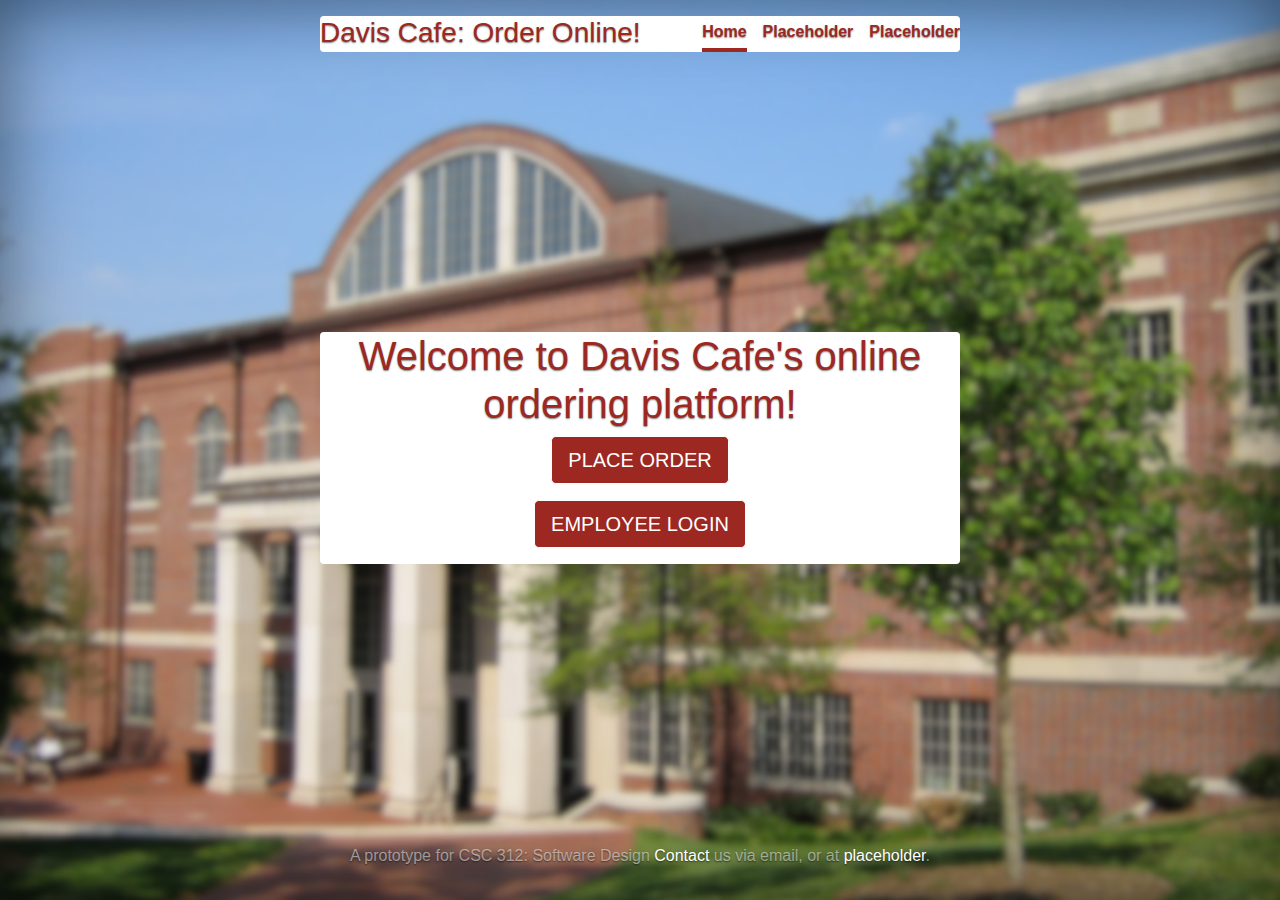
<file: home.html>
<!doctype html>
<html lang="en">
    <head>
        <meta charset="utf-8">
        <meta name="viewport" content="width=device-width, initial-scale=1, shrink-to-fit=no">
        <meta name="description" content="">
        <meta name="author" content="">

        <!--Don't have favicon-->
        <!--<link rel="icon" href="Placeholder favicon">-->

        <title>Cover Template for Bootstrap</title>

        <!-- Bootstrap core CSS -->
        <link rel="stylesheet" href="https://maxcdn.bootstrapcdn.com/bootstrap/4.0.0/css/bootstrap.min.css" integrity="sha384-Gn5384xqQ1aoWXA+058RXPxPg6fy4IWvTNh0E263XmFcJlSAwiGgFAW/dAiS6JXm" crossorigin="anonymous">
        <!-- Custom styles for this template -->
        <link href="home_style.css" rel="stylesheet">
    </head>

    <body class="text-center">

        <div class="cover-container d-flex h-100 p-3 mx-auto flex-column">
            <header class="masthead mb-auto">
                <div class="inner">
                    <h3 class="masthead-brand">Davis Cafe: Order Online!</h3>
                    <nav class="nav nav-masthead justify-content-center">
                        <a class="nav-link active" href="#">Home</a>
                        <a class="nav-link" href="#">Placeholder</a>
                        <a class="nav-link" href="#">Placeholder</a>
                    </nav>
                </div>
            </header>

            <main role="main" class="inner-cover">
                <h1 class="cover-heading">Welcome to Davis Cafe's online ordering platform!</h1>
                <!--<p class="lead">Placeholder.</p>-->
                <p class="lead">
                    <a href="#" class="btn btn-lg btn-secondary">PLACE ORDER</a>
                </p>
                <p class="lead">
                    <a href="#" class="btn btn-lg btn-secondary">EMPLOYEE LOGIN</a>
                </p>
            </main>

            <footer class="mastfoot mt-auto">
                <div class="inner">
                    <p>A prototype for CSC 312: Software Design <a href="https://getbootstrap.com/">Contact</a> us via email, or at <a href="https://twitter.com/mdo">placeholder</a>.</p>
                </div>
            </footer>
        </div>


        <!-- Bootstrap core JavaScript
        ================================================== -->
        <!-- Placed at the end of the document so the pages load faster -->
        <script src="https://code.jquery.com/jquery-3.2.1.slim.min.js" integrity="sha384-KJ3o2DKtIkvYIK3UENzmM7KCkRr/rE9/Qpg6aAZGJwFDMVNA/GpGFF93hXpG5KkN" crossorigin="anonymous"></script>
        <script src="https://cdnjs.cloudflare.com/ajax/libs/popper.js/1.12.9/umd/popper.min.js" integrity="sha384-ApNbgh9B+Y1QKtv3Rn7W3mgPxhU9K/ScQsAP7hUibX39j7fakFPskvXusvfa0b4Q" crossorigin="anonymous"></script>
        <script src="https://maxcdn.bootstrapcdn.com/bootstrap/4.0.0/js/bootstrap.min.js" integrity="sha384-JZR6Spejh4U02d8jOt6vLEHfe/JQGiRRSQQxSfFWpi1MquVdAyjUar5+76PVCmYl" crossorigin="anonymous"></script>
    </body>
</html>
</file>
<file: home_style.css>
/*
 * Globals
 */

/* Links */
a,
a:focus,
a:hover {
  color: #fff;
}

/* Custom default button */
.btn-secondary,
.btn-secondary:hover,
.btn-secondary:focus {
  color: white;
  text-shadow: none; /* Prevent inheritance from `body` */
  background-color: #9d2822;
  border: .05rem solid #fff;
}


/*
 * Base structure
 */

html,
body {
  height: 100%;
  background-image: url("Union.png");
  background-repeat: no-repeat;
  background-position: center;
  background-size: cover;
}

.inner-cover {
    border-radius: 4px;
    background-color: white;
}

body {
  display: -ms-flexbox;
  display: -webkit-box;
  display: flex;
  -ms-flex-pack: center;
  -webkit-box-pack: center;
  justify-content: center;
  color: #9d2822;
  text-shadow: 0 .05rem .1rem rgba(0, 0, 0, .5);
  box-shadow: inset 0 0 5rem rgba(0, 0, 0, .5);
}

.cover-container {
  max-width: 42em;
}


/*
 * Header
 */
.masthead {
  background-color: white;
  margin-bottom: 2rem;
  border-radius: 4px;

}

.masthead-brand {
  margin-bottom: 0;
}

.nav-masthead .nav-link {
  padding: .25rem 0;
  font-weight: 700;
  color: #9d2822;
  background-color: transparent;
  border-bottom: .25rem solid transparent;
}

.nav-masthead .nav-link:hover,
.nav-masthead .nav-link:focus {
  border-bottom-color: #9d2822;
}

.nav-masthead .nav-link + .nav-link {
  margin-left: 1rem;
}

.nav-masthead .active {
  color: #9d2822;
  border-bottom-color: #9d2822;
}

@media (min-width: 48em) {
  .masthead-brand {
    float: left;
  }
  .nav-masthead {
    float: right;
  }
}


/*
 * Cover
 */
.cover {
  padding: 0 1.5rem;
}
.cover .btn-lg {
  padding: .75rem 1.25rem;
  font-weight: 700;
}


/*
 * Footer
 */
.mastfoot {
  color: rgba(255, 255, 255, .5);
}
</file>
